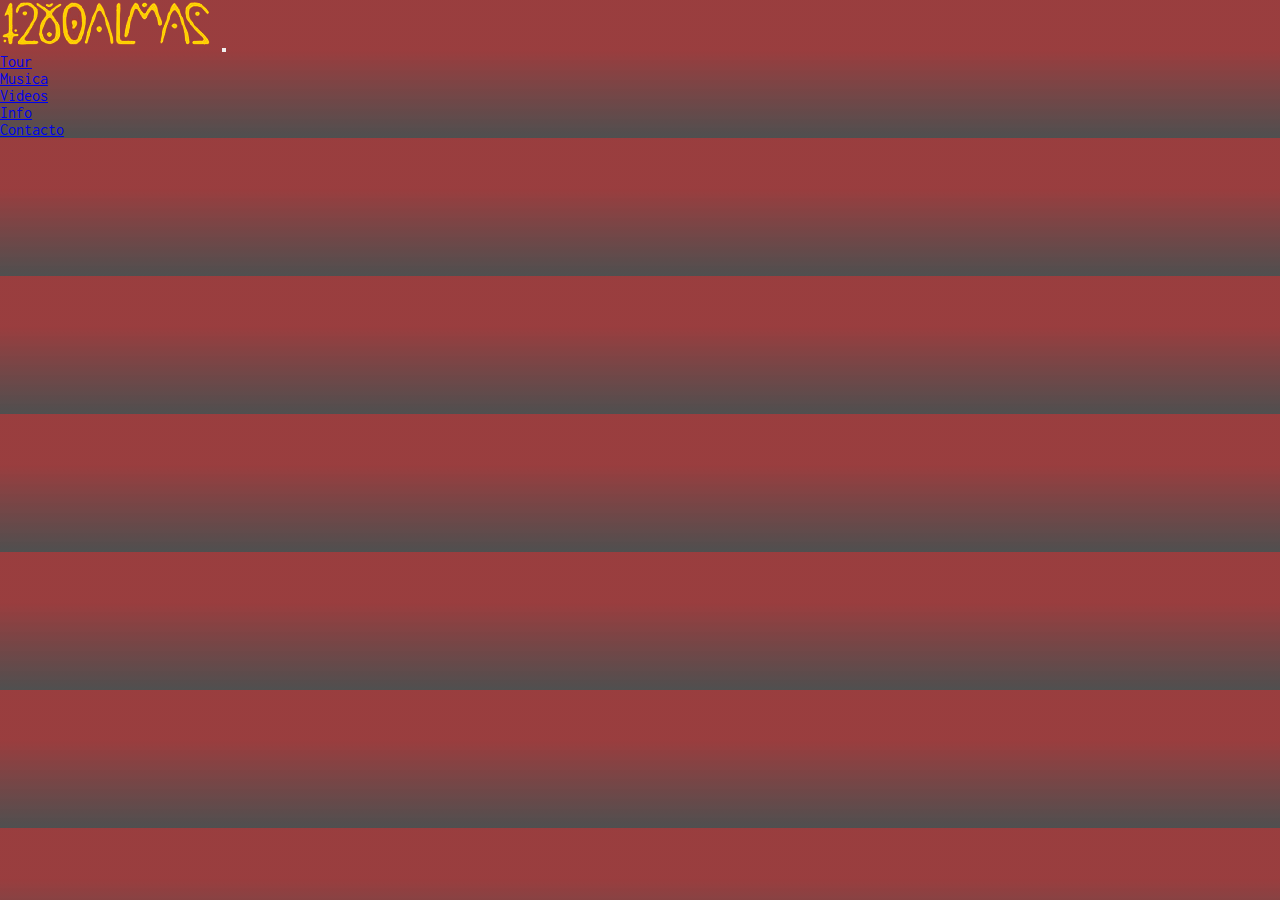
<file: contacto.html>
<!DOCTYPE html>
<html lang="en">

<head>
    <meta charset="UTF-8">
    <meta http-equiv="X-UA-Compatible" content="IE=edge">
    <link rel="icon" type="image/x-icon" href="./images/puno.ico">
    <meta name="viewport" content="width=device-width, initial-scale=1.0">
    <link rel="stylesheet" href="./css/styles.css">
    <link href="https://cdn.jsdelivr.net/npm/bootstrap@5.2.3/dist/css/bootstrap.min.css" rel="stylesheet"
        integrity="sha384-rbsA2VBKQhggwzxH7pPCaAqO46MgnOM80zW1RWuH61DGLwZJEdK2Kadq2F9CUG65" crossorigin="anonymous">
    <script src="https://cdn.jsdelivr.net/npm/bootstrap@5.2.3/dist/js/bootstrap.bundle.min.js"
        integrity="sha384-kenU1KFdBIe4zVF0s0G1M5b4hcpxyD9F7jL+jjXkk+Q2h455rYXK/7HAuoJl+0I4"
        crossorigin="anonymous"></script>    
    <title>1280 Almas</title>
</head>

<body>

    <nav class="navbar navbar-expand-lg navbar-dark shadow-5-strong">
        <div class="container-fluid">
            <a class="navbar-brand" href="#"><img class="nav__logo" src="./images/menu/1280Almas.png"
                    alt="logo 1280 almas"></a>
            <button class="navbar-toggler" type="button" data-bs-toggle="collapse"
                data-bs-target="#navbarSupportedContent" aria-controls="navbarSupportedContent" aria-expanded="false"
                aria-label="Toggle navigation">
                <span class="navbar-toggler-icon"></span>
            </button>
            <div class="collapse navbar-collapse" id="navbarSupportedContent">
                <ul class="navbar-nav me-auto mb-2 mb-lg-0 fs-2">
                    <li class="nav-item">
                        <a href="tour.html" class="nav-link">Tour</a>
                    </li>
                    <li class="nav-item">
                        <a href="musica.html" class="nav-link ">Musica</a>
                    </li>
                    <li class="nav-item">
                        <a  href="videos.html"class="nav-link ">Videos</a>
                    </li>
                    <li class="nav-item">
                        <a href="info.html" class="nav-link ">Info</a>
                    </li>
                    <li class="nav-item">
                        <a href="contacto.html" class="nav-link ">Contacto</a>
                    </li>
                </ul>
                <!-- <form class="d-flex" role="search">
                    <input class="form-control me-2" type="search" placeholder="Buscar" aria-label="Search">
                    <button class="btn btn-success" type="submit">Buscar</button>
                </form> -->
            </div>
        </div>
    </nav>

    <!-- <main class="main wrapper">

    </main> -->

    <!-- <footer class="footer">
        <div class="contenedor__footer">
            <a href="https://www.facebook.com/1280almas" target="_blank">
                <img src="./images/facebook.png" alt="facebook">
            </a>
            <a href="https://www.youtube.com/@user-gc6nt2ev9l" target="_blank">
                <img src="./images/youtube.png" alt="facebook">
            </a>
            <a href="https://www.instagram.com/1280almas/?next=%2F" target="_blank">
                <img src="./images/instagram.png" alt="facebook">
            </a>
        </div>
    </footer> -->

</body>

</html>
</file>
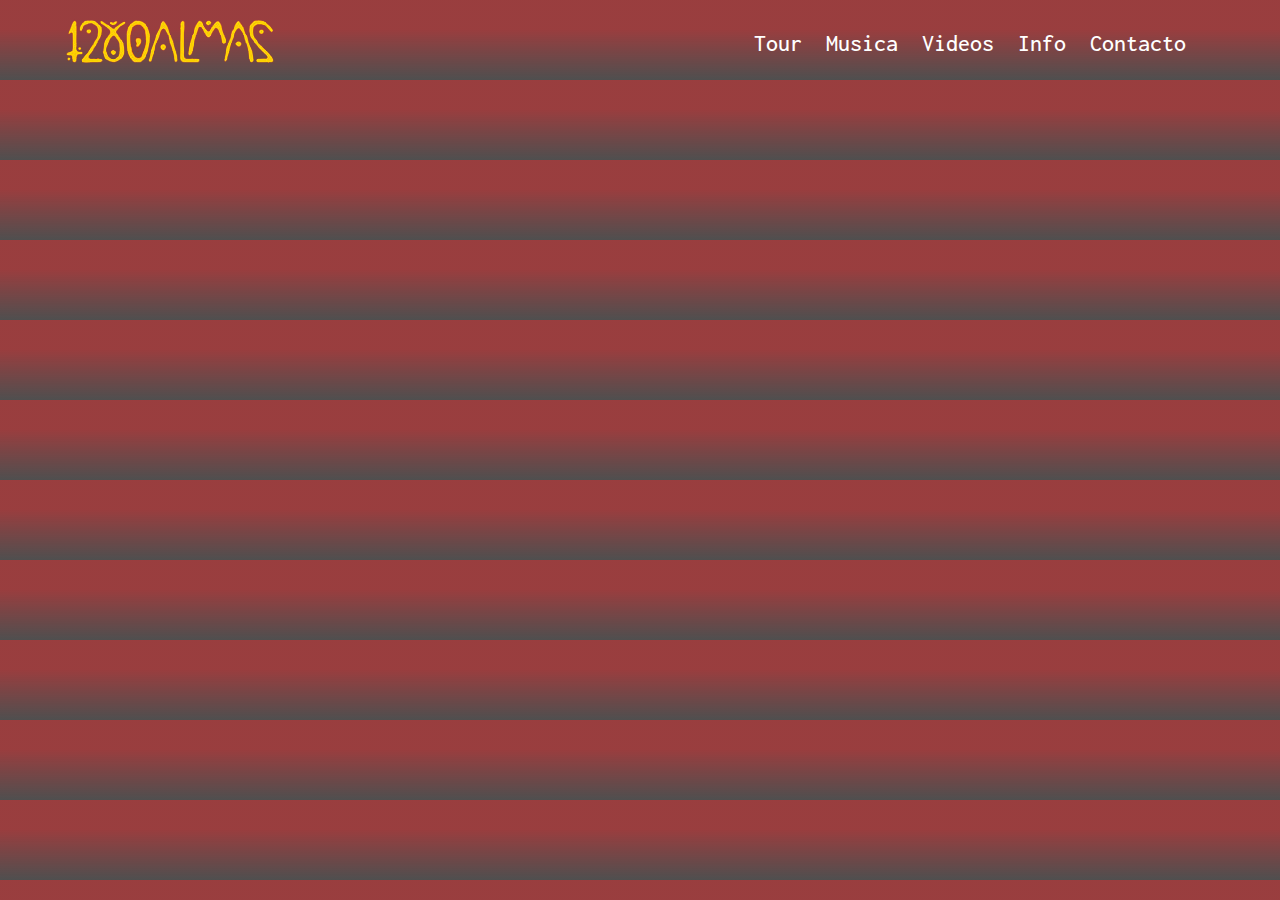
<file: info.html>
<!DOCTYPE html>
<html lang="en">

<head>
    <meta charset="UTF-8">
    <meta http-equiv="X-UA-Compatible" content="IE=edge">
    <link rel="icon" type="image/x-icon" href="./images/puno.ico">
    <meta name="viewport" content="width=device-width, initial-scale=1.0">
    <link rel="stylesheet" href="./css/styles.css">
    <title>1280 Almas</title>
</head>

<body>

    <header class="header wrapper">
        <nav class="nav">
            <img class="nav__logo" src="./images/menu/1280Almas.png" alt="logo 1280 almas">
            <div class="nav__links" id="menu">
                <a href="tour.html" class="nav__link">Tour</a>
                <a href="musica.html" class="nav__link">Musica</a>
                <a href="videos.html" class="nav__link">Videos</a>
                <a href="info.html" class="nav__link">Info</a>
                <a href="contacto.html" class="nav__link">Contacto</a>
            </div>

            <a href="#menu" class="nav__menu">
                <img src="images/menu/icon-menu.svg" alt="imagen menu" class="nav__img">
            </a>

            <a href="#" class="nav__close">
                <img src="images/menu/icon-menu-close.svg" alt="Imagen cerrar" class="nav__img">
            </a>

        </nav>
    </header>

    <main class="main wrapper">

    </main>

    <!-- <footer class="footer">
        <div class="contenedor__footer">
            <a href="https://www.facebook.com/1280almas" target="_blank">
                <img src="./images/facebook.png" alt="facebook">
            </a>
            <a href="https://www.youtube.com/@user-gc6nt2ev9l" target="_blank">
                <img src="./images/youtube.png" alt="facebook">
            </a>
            <a href="https://www.instagram.com/1280almas/?next=%2F" target="_blank">
                <img src="./images/instagram.png" alt="facebook">
            </a>
        </div>
    </footer> -->

</body>

</html>
</file>
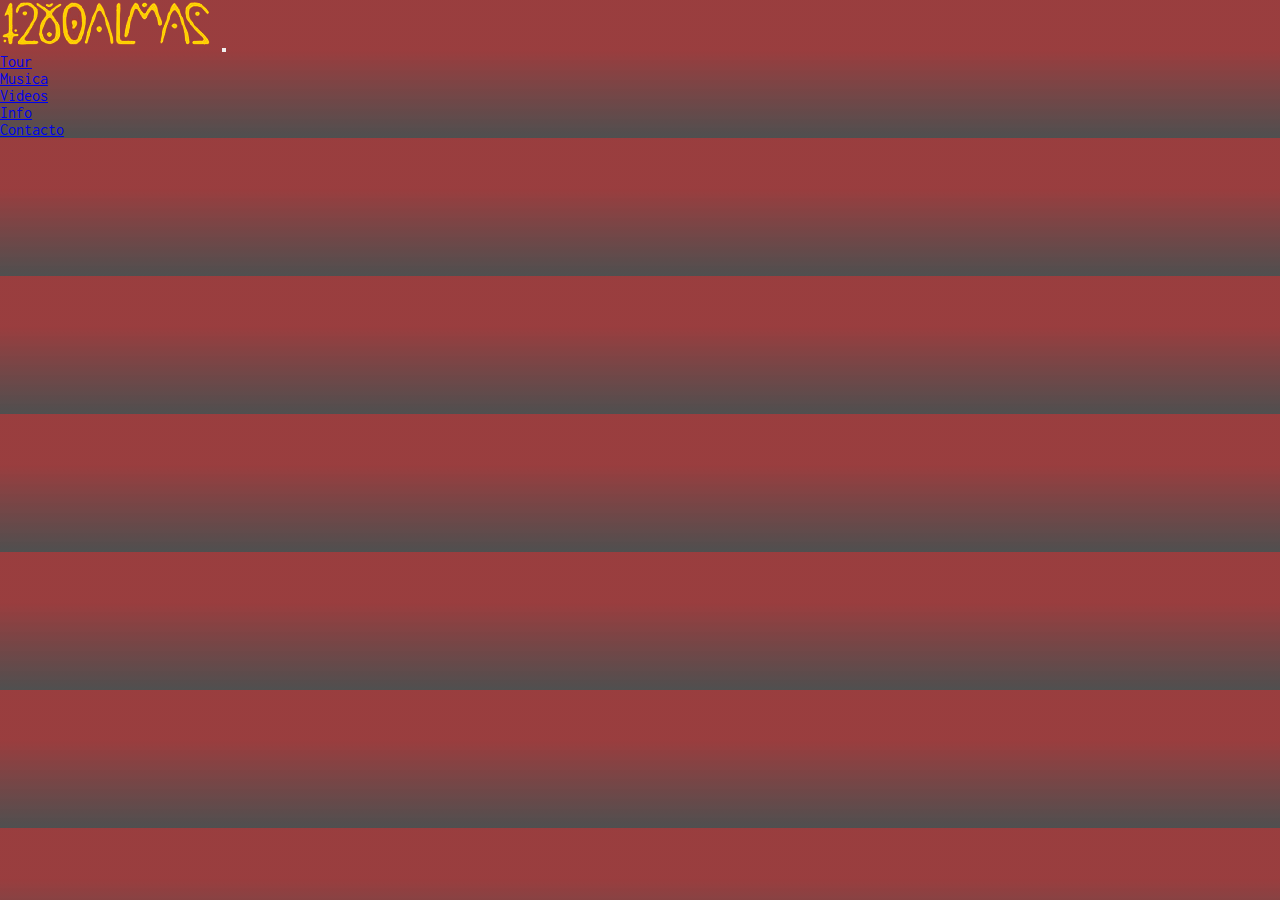
<file: musica.html>
<!DOCTYPE html>
<html lang="en">

<head>
    <meta charset="UTF-8">
    <meta http-equiv="X-UA-Compatible" content="IE=edge">
    <link rel="icon" type="image/x-icon" href="./images/puno.ico">
    <meta name="viewport" content="width=device-width, initial-scale=1.0">
    <link rel="stylesheet" href="./css/styles.css">
    <link href="https://cdn.jsdelivr.net/npm/bootstrap@5.2.3/dist/css/bootstrap.min.css" rel="stylesheet"
        integrity="sha384-rbsA2VBKQhggwzxH7pPCaAqO46MgnOM80zW1RWuH61DGLwZJEdK2Kadq2F9CUG65" crossorigin="anonymous">
    <script src="https://cdn.jsdelivr.net/npm/bootstrap@5.2.3/dist/js/bootstrap.bundle.min.js"
        integrity="sha384-kenU1KFdBIe4zVF0s0G1M5b4hcpxyD9F7jL+jjXkk+Q2h455rYXK/7HAuoJl+0I4"
        crossorigin="anonymous"></script>    
    <title>1280 Almas</title>
</head>

<body>

    <nav class="navbar navbar-expand-lg navbar-dark shadow-5-strong">
        <div class="container-fluid">
            <a class="navbar-brand" href="#"><img class="nav__logo" src="./images/menu/1280Almas.png"
                    alt="logo 1280 almas"></a>
            <button class="navbar-toggler" type="button" data-bs-toggle="collapse"
                data-bs-target="#navbarSupportedContent" aria-controls="navbarSupportedContent" aria-expanded="false"
                aria-label="Toggle navigation">
                <span class="navbar-toggler-icon"></span>
            </button>
            <div class="collapse navbar-collapse" id="navbarSupportedContent">
                <ul class="navbar-nav me-auto mb-2 mb-lg-0 fs-2">
                    <li class="nav-item">
                        <a href="tour.html" class="nav-link">Tour</a>
                    </li>
                    <li class="nav-item">
                        <a href="musica.html" class="nav-link ">Musica</a>
                    </li>
                    <li class="nav-item">
                        <a  href="video.html"class="nav-link ">Videos</a>
                    </li>
                    <li class="nav-item">
                        <a href="info.html" class="nav-link ">Info</a>
                    </li>
                    <li class="nav-item">
                        <a href="contacto.html" class="nav-link ">Contacto</a>
                    </li>
                </ul>
                <!-- <form class="d-flex" role="search">
                    <input class="form-control me-2" type="search" placeholder="Buscar" aria-label="Search">
                    <button class="btn btn-success" type="submit">Buscar</button>
                </form> -->
            </div>
        </div>
    </nav>

    <!-- <main class="main wrapper">

    </main> -->

    <!-- <footer class="footer">
        <div class="contenedor__footer">
            <a href="https://www.facebook.com/1280almas" target="_blank">
                <img src="./images/facebook.png" alt="facebook">
            </a>
            <a href="https://www.youtube.com/@user-gc6nt2ev9l" target="_blank">
                <img src="./images/youtube.png" alt="facebook">
            </a>
            <a href="https://www.instagram.com/1280almas/?next=%2F" target="_blank">
                <img src="./images/instagram.png" alt="facebook">
            </a>
        </div>
    </footer> -->

</body>

</html>
</file>
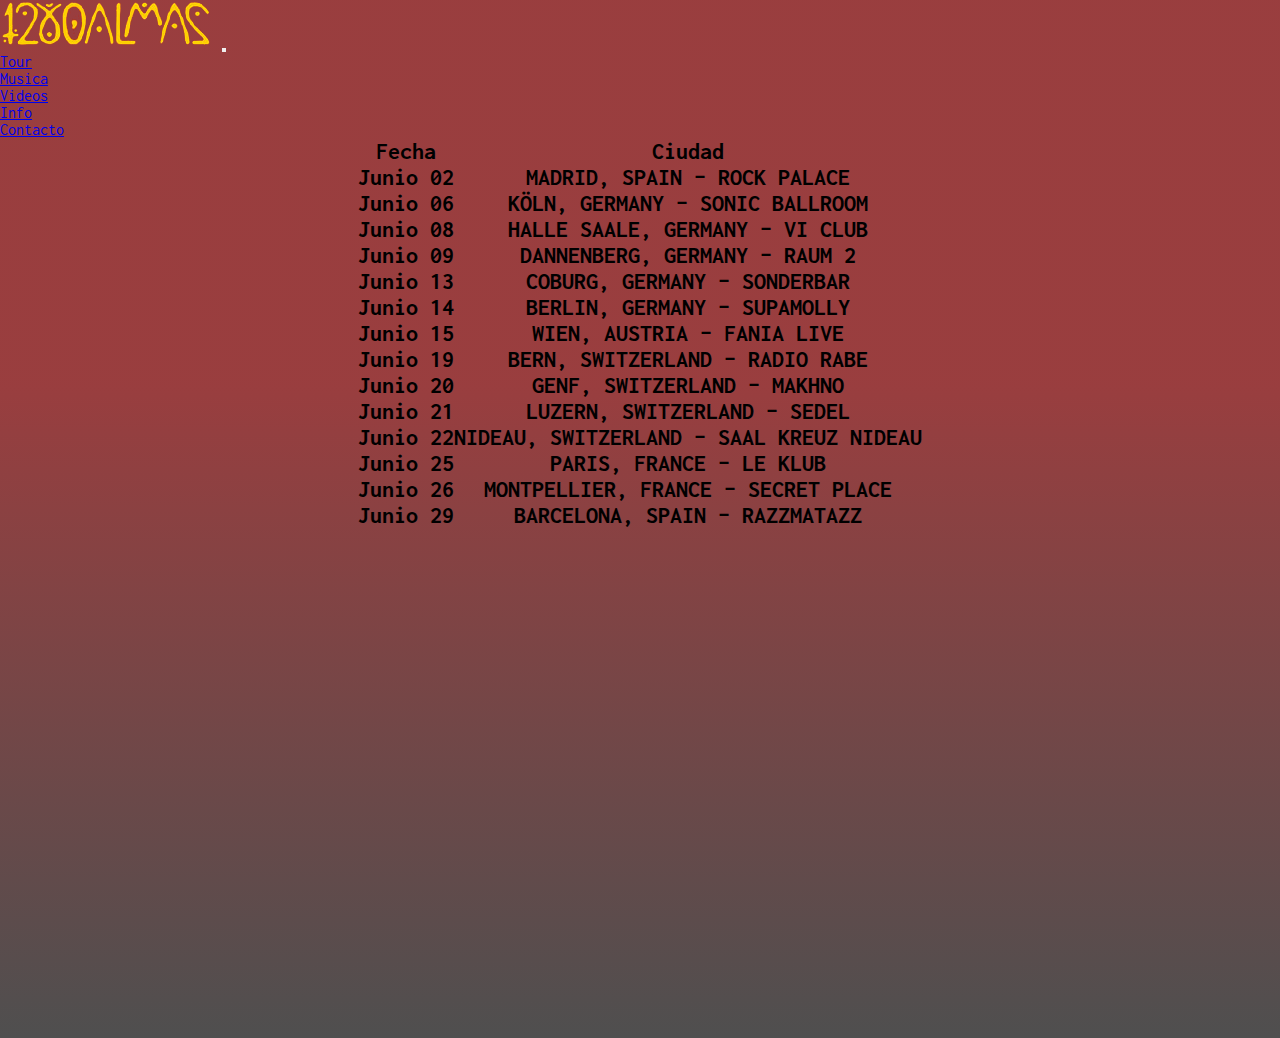
<file: tour.html>
<!DOCTYPE html>
<html lang="en">

<head>
    <meta charset="UTF-8">
    <meta http-equiv="X-UA-Compatible" content="IE=edge">
    <link rel="icon" type="image/x-icon" href="./images/puno.ico">
    <meta name="viewport" content="width=device-width, initial-scale=1.0">
    <!-- <link href="https://fonts.googleapis.com/css?family=Lobster" rel="stylesheet"> -->
    <link rel="stylesheet" href="./css/styles.css">

    <!-- <link href="https://cdn.jsdelivr.net/npm/bootstrap@5.2.3/dist/css/bootstrap.min.css" rel="stylesheet"
        integrity="sha384-rbsA2VBKQhggwzxH7pPCaAqO46MgnOM80zW1RWuH61DGLwZJEdK2Kadq2F9CUG65" crossorigin="anonymous">
    <script src="https://cdn.jsdelivr.net/npm/@popperjs/core@2.11.6/dist/umd/popper.min.js"
        integrity="sha384-oBqDVmMz9ATKxIep9tiCxS/Z9fNfEXiDAYTujMAeBAsjFuCZSmKbSSUnQlmh/jp3"
        crossorigin="anonymous"></script>
    <script src="https://cdn.jsdelivr.net/npm/bootstrap@5.2.3/dist/js/bootstrap.min.js"
        integrity="sha384-cuYeSxntonz0PPNlHhBs68uyIAVpIIOZZ5JqeqvYYIcEL727kskC66kF92t6Xl2V"
        crossorigin="anonymous"></script> -->

        <link href="https://cdn.jsdelivr.net/npm/bootstrap@5.2.3/dist/css/bootstrap.min.css" rel="stylesheet"
        integrity="sha384-rbsA2VBKQhggwzxH7pPCaAqO46MgnOM80zW1RWuH61DGLwZJEdK2Kadq2F9CUG65" crossorigin="anonymous">
    <script src="https://cdn.jsdelivr.net/npm/bootstrap@5.2.3/dist/js/bootstrap.bundle.min.js"
        integrity="sha384-kenU1KFdBIe4zVF0s0G1M5b4hcpxyD9F7jL+jjXkk+Q2h455rYXK/7HAuoJl+0I4"
        crossorigin="anonymous"></script>        
    <title>1280 Almas</title>
</head>

<body>

    <nav class="navbar navbar-expand-lg navbar-dark shadow-5-strong">
        <div class="container-fluid">
            <a class="navbar-brand" href="#"><img class="nav__logo" src="./images/menu/1280Almas.png"
                    alt="logo 1280 almas"></a>
            <button class="navbar-toggler" type="button" data-bs-toggle="collapse"
                data-bs-target="#navbarSupportedContent" aria-controls="navbarSupportedContent" aria-expanded="false"
                aria-label="Toggle navigation">
                <span class="navbar-toggler-icon"></span>
            </button>
            <div class="collapse navbar-collapse" id="navbarSupportedContent">
                <ul class="navbar-nav me-auto mb-2 mb-lg-0 fs-2">
                    <li class="nav-item">
                        <a href="tour.html" class="nav-link">Tour</a>
                    </li>
                    <li class="nav-item">
                        <a href="musica.html" class="nav-link ">Musica</a>
                    </li>
                    <li class="nav-item">
                        <a  href="video.html"class="nav-link ">Videos</a>
                    </li>
                    <li class="nav-item">
                        <a href="info.html" class="nav-link ">Info</a>
                    </li>
                    <li class="nav-item">
                        <a href="contacto.html" class="nav-link ">Contacto</a>
                    </li>
                </ul>
                <!-- <form class="d-flex" role="search">
                    <input class="form-control me-2" type="search" placeholder="Buscar" aria-label="Search">
                    <button class="btn btn-success" type="submit">Buscar</button>
                </form> -->
            </div>
        </div>
    </nav>

    <main class="tour wrapper">
        <table id="idToures" class="table table-striped table-hover">
            <thead>
                <td>Fecha</td>
                <td>Ciudad</td>
            </thead>
            <!-- <tbody>
                <tr>
                    <td>2123</td>
                    <td>2123</td>
                </tr>
                <tr>
                    <td>2123</td>
                    <td>2123</td>
                </tr>
                <tr>
                    <td>2123</td>
                    <td>2123</td>
                </tr>
                <tr>
                    <td>2123</td>
                    <td>2123</td>
                </tr>
                <tr>
                    <td>2123</td>
                    <td>2123</td>
                </tr>
                <tr>
                    <td>2123</td>
                    <td>2123</td>
                </tr>
                <tr>
                    <td>2123</td>
                    <td>2123</td>
                </tr>
                <tr>
                    <td>2123</td>
                    <td>2123</td>
                </tr>
                <tr>
                    <td>2123</td>
                    <td>2123</td>
                </tr>
                <tr>
                    <td>2123</td>
                    <td>2123</td>
                </tr>
                <tr>
                    <td>2123</td>
                    <td>2123</td>
                </tr>
                <tr>
                    <td>2123</td>
                    <td>2123</td>
                </tr>
                <tr>
                    <td>2123</td>
                    <td>2123</td>
                </tr>
                <tr>
                    <td>2123</td>
                    <td>2123</td>
                </tr>
            </tbody> -->
        </table>
    </main>

    <!-- <footer class="footer">
        <div class="contenedor__footer">
            <a href="https://www.facebook.com/1280almas" target="_blank">
                <img src="./images/facebook.png" alt="facebook">
            </a>
            <a href="https://www.youtube.com/@user-gc6nt2ev9l" target="_blank">
                <img src="./images/youtube.png" alt="facebook">
            </a>
            <a href="https://www.instagram.com/1280almas/?next=%2F" target="_blank">
                <img src="./images/instagram.png" alt="facebook">
            </a>
        </div>
    </footer> -->

    <script src="data/tour.json"></script>
    <script src="js/tour.js"></script>

</body>

</html>
</file>
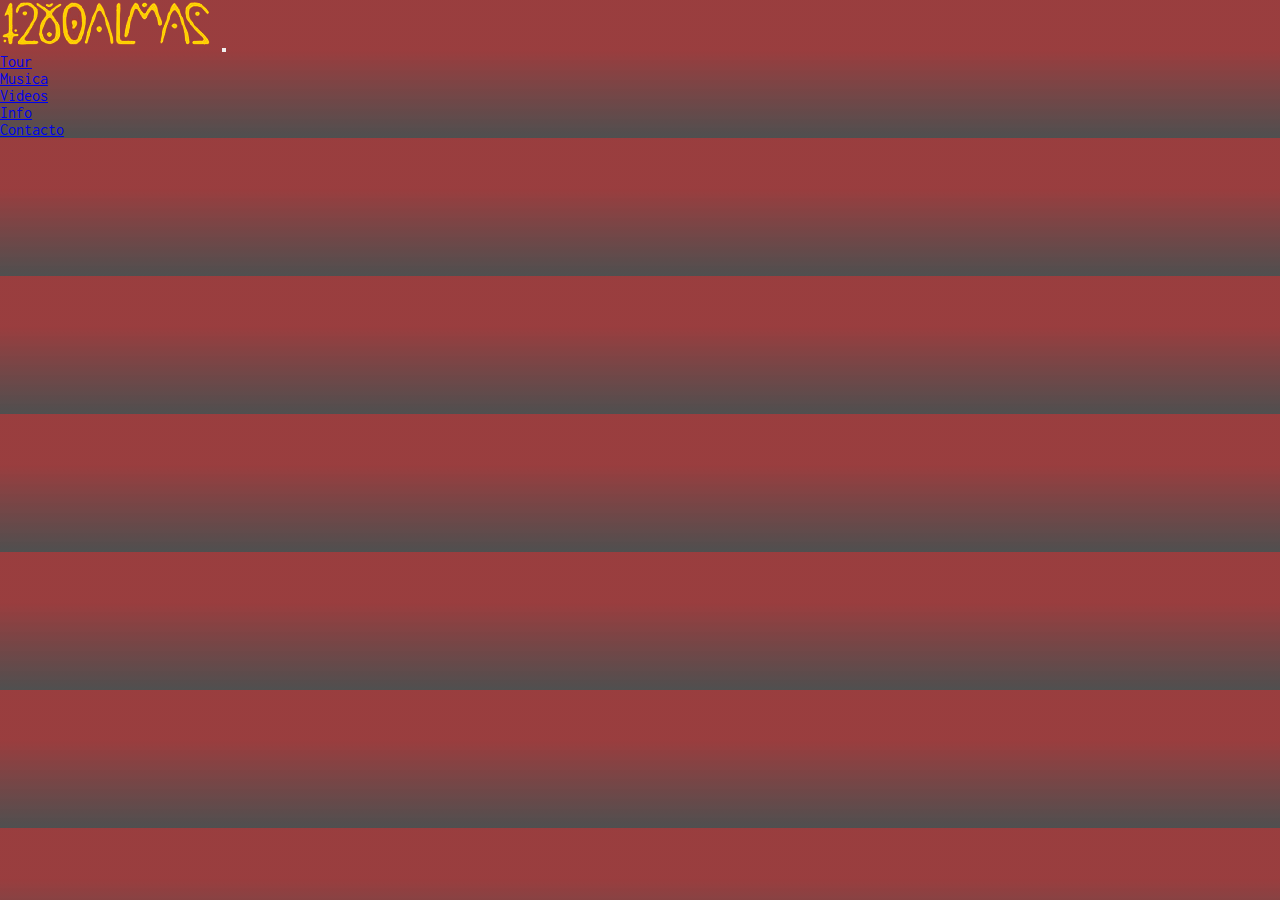
<file: video.html>
<!DOCTYPE html>
<html lang="en">

<head>
    <meta charset="UTF-8">
    <meta http-equiv="X-UA-Compatible" content="IE=edge">
    <link rel="icon" type="image/x-icon" href="./images/puno.ico">
    <meta name="viewport" content="width=device-width, initial-scale=1.0">
    <!-- <link href="https://fonts.googleapis.com/css?family=Lobster" rel="stylesheet"> -->
    <link rel="stylesheet" href="./css/styles.css">
    <link href="https://cdn.jsdelivr.net/npm/bootstrap@5.2.3/dist/css/bootstrap.min.css" rel="stylesheet"
        integrity="sha384-rbsA2VBKQhggwzxH7pPCaAqO46MgnOM80zW1RWuH61DGLwZJEdK2Kadq2F9CUG65" crossorigin="anonymous">
    <script src="https://cdn.jsdelivr.net/npm/bootstrap@5.2.3/dist/js/bootstrap.bundle.min.js"
        integrity="sha384-kenU1KFdBIe4zVF0s0G1M5b4hcpxyD9F7jL+jjXkk+Q2h455rYXK/7HAuoJl+0I4"
        crossorigin="anonymous"></script>

    <title>1280 Almas</title>
</head>

<body>

    <nav class="navbar navbar-expand-lg navbar-dark shadow-5-strong">
        <div class="container-fluid">
            <a class="navbar-brand" href="#"><img class="nav__logo" src="./images/menu/1280Almas.png"
                    alt="logo 1280 almas"></a>
            <button class="navbar-toggler" type="button" data-bs-toggle="collapse"
                data-bs-target="#navbarSupportedContent" aria-controls="navbarSupportedContent" aria-expanded="false"
                aria-label="Toggle navigation">
                <span class="navbar-toggler-icon"></span>
            </button>
            <div class="collapse navbar-collapse" id="navbarSupportedContent">
                <ul class="navbar-nav me-auto mb-2 mb-lg-0 fs-2">
                    <li class="nav-item">
                        <a href="tour.html" class="nav-link">Tour</a>
                    </li>
                    <li class="nav-item">
                        <a href="musica.html" class="nav-link ">Musica</a>
                    </li>
                    <li class="nav-item">
                        <a href="video.html" class="nav-link ">Videos</a>
                    </li>
                    <li class="nav-item">
                        <a href="info.html" class="nav-link ">Info</a>
                    </li>
                    <li class="nav-item">
                        <a href="contacto.html" class="nav-link ">Contacto</a>
                    </li>
                </ul>
                <!-- <form class="d-flex" role="search">
                    <input class="form-control me-2" type="search" placeholder="Buscar" aria-label="Search">
                    <button class="btn btn-success" type="submit">Buscar</button>
                </form> -->
            </div>
        </div>
    </nav>



    <!-- <main class="video-thumb-grid wrapper">


        <a href="https://www.youtube.com/watch?v=p9RtKPyAFZQ" data-youtube-id="p9RtKPyAFZQ"
            class="video-thumb js-trigger-video-modal">
            <img class="video-banner-img" src="images/videos/barricada.jpg" alt="" />
        </a>
        <a href="https://www.youtube.com/watch?v=p9RtKPyAFZQ" data-youtube-id="p9RtKPyAFZQ"
            class="video-thumb js-trigger-video-modal">
            <img class="video-banner-img" src="images/videos/Herencia.jpg" alt="" />
        </a>
        <a href="https://www.youtube.com/watch?v=p9RtKPyAFZQ" data-youtube-id="p9RtKPyAFZQ"
            class="video-thumb js-trigger-video-modal">
            <img class="video-banner-img" src="images/videos/pasajero.jpg" alt="" />
        </a>



        <section class="video-modal">

            <div id="video-modal-content" class="video-modal-content">

                <iframe id="youtube" width="100%" height="100%" frameborder="0" allow="autoplay" allowfullscreen
                    src=""></iframe>

                <a href="#" class="close-video-modal">
                    <svg version="1.1" xmlns="http://www.w3.org/2000/svg" xmlns:xlink="http://www.w3.org/1999/xlink"
                        x="0" y="0" viewBox="0 0 32 32" style="enable-background:new 0 0 32 32;" xml:space="preserve"
                        width="24" height="24">

                        <g id="icon-x-close">
                            <path fill="#ffffff"
                                d="M30.3448276,31.4576271 C29.9059965,31.4572473 29.4852797,31.2855701 29.1751724,30.980339 L0.485517241,2.77694915 C-0.122171278,2.13584324 -0.104240278,1.13679247 0.52607603,0.517159487 C1.15639234,-0.102473494 2.17266813,-0.120100579 2.82482759,0.477288136 L31.5144828,28.680678 C31.9872448,29.1460053 32.1285698,29.8453523 31.8726333,30.4529866 C31.6166968,31.0606209 31.0138299,31.4570487 30.3448276,31.4576271 Z"
                                id="Shape"></path>
                            <path fill="#ffffff"
                                d="M1.65517241,31.4576271 C0.986170142,31.4570487 0.383303157,31.0606209 0.127366673,30.4529866 C-0.12856981,29.8453523 0.0127551942,29.1460053 0.485517241,28.680678 L29.1751724,0.477288136 C29.8273319,-0.120100579 30.8436077,-0.102473494 31.473924,0.517159487 C32.1042403,1.13679247 32.1221713,2.13584324 31.5144828,2.77694915 L2.82482759,30.980339 C2.51472031,31.2855701 2.09400353,31.4572473 1.65517241,31.4576271 Z"
                                id="Shape"></path>
                        </g>

                    </svg>
                </a>

            </div>


            <div class="overlay"></div>


        </section>
    </main> -->

    <!-- <footer class="footer">
        <div class="contenedor__footer">
            <a href="https://www.facebook.com/1280almas" target="_blank">
                <img src="./images/facebook.png" alt="facebook">
            </a>
            <a href="https://www.youtube.com/@user-gc6nt2ev9l" target="_blank">
                <img src="./images/youtube.png" alt="facebook">
            </a>
            <a href="https://www.instagram.com/1280almas/?next=%2F" target="_blank">
                <img src="./images/instagram.png" alt="facebook">
            </a>
        </div>
    </footer> -->

    <!-- <script src="js/video.js"></script> -->

</body>

</html>
</file>
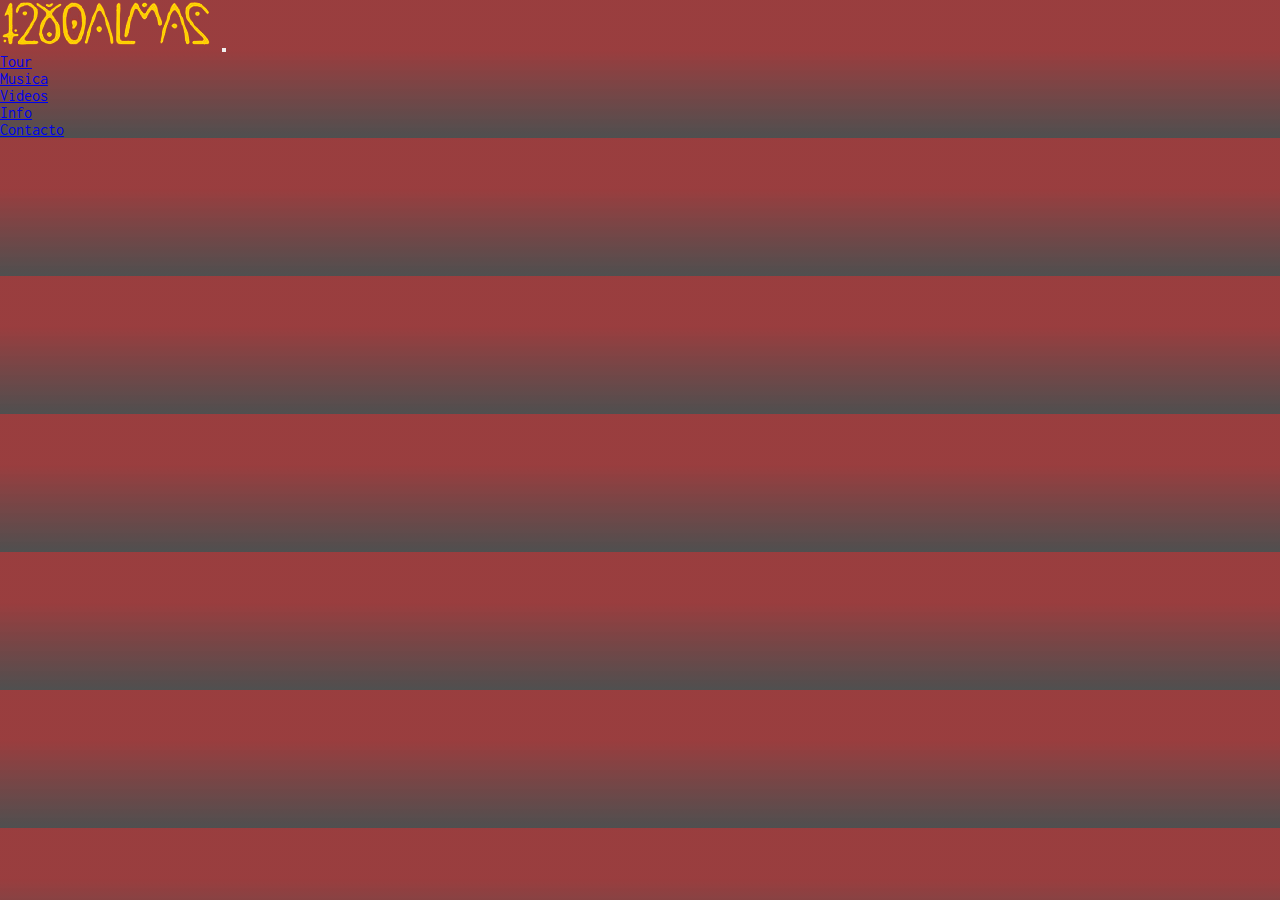
<file: videos.html>
<!DOCTYPE html>
<html lang="en">

<head>
    <meta charset="UTF-8">
    <meta http-equiv="X-UA-Compatible" content="IE=edge">
    <link rel="icon" type="image/x-icon" href="./images/puno.ico">
    <meta name="viewport" content="width=device-width, initial-scale=1.0">
    <!-- <link href="https://fonts.googleapis.com/css?family=Lobster" rel="stylesheet"> -->
    <link rel="stylesheet" href="./css/styles.css">
    <link href="https://cdn.jsdelivr.net/npm/bootstrap@5.2.3/dist/css/bootstrap.min.css" rel="stylesheet"
        integrity="sha384-rbsA2VBKQhggwzxH7pPCaAqO46MgnOM80zW1RWuH61DGLwZJEdK2Kadq2F9CUG65" crossorigin="anonymous">
    <script src="https://cdn.jsdelivr.net/npm/bootstrap@5.2.3/dist/js/bootstrap.bundle.min.js"
        integrity="sha384-kenU1KFdBIe4zVF0s0G1M5b4hcpxyD9F7jL+jjXkk+Q2h455rYXK/7HAuoJl+0I4"
        crossorigin="anonymous"></script>

    <title>1280 Almas</title>
</head>

<body>

    <nav class="navbar navbar-expand-lg navbar-dark shadow-5-strong">
        <div class="container-fluid">
            <a class="navbar-brand" href="#"><img class="nav__logo" src="./images/menu/1280Almas.png"
                    alt="logo 1280 almas"></a>
            <button class="navbar-toggler" type="button" data-bs-toggle="collapse"
                data-bs-target="#navbarSupportedContent" aria-controls="navbarSupportedContent" aria-expanded="false"
                aria-label="Toggle navigation">
                <span class="navbar-toggler-icon"></span>
            </button>
            <div class="collapse navbar-collapse" id="navbarSupportedContent">
                <ul class="navbar-nav me-auto mb-2 mb-lg-0">
                    <li class="nav-item">
                        <a href="tour.html" class="nav-link">Tour</a>
                    </li>
                    <li class="nav-item">
                        <a href="musica.html" class="nav-link ">Musica</a>
                    </li>
                    <li class="nav-item">
                        <a href="videos.html" class="nav-link ">Videos</a>
                    </li>
                    <li class="nav-item">
                        <a href="info.html" class="nav-link ">Info</a>
                    </li>
                    <li class="nav-item">
                        <a href="contacto.html" class="nav-link ">Contacto</a>
                    </li>
                </ul>
                <!-- <form class="d-flex" role="search">
                    <input class="form-control me-2" type="search" placeholder="Buscar" aria-label="Search">
                    <button class="btn btn-success" type="submit">Buscar</button>
                </form> -->
            </div>
        </div>
    </nav>



    <!-- <main class="video-thumb-grid wrapper">


        <a href="https://www.youtube.com/watch?v=p9RtKPyAFZQ" data-youtube-id="p9RtKPyAFZQ"
            class="video-thumb js-trigger-video-modal">
            <img class="video-banner-img" src="images/videos/barricada.jpg" alt="" />
        </a>
        <a href="https://www.youtube.com/watch?v=p9RtKPyAFZQ" data-youtube-id="p9RtKPyAFZQ"
            class="video-thumb js-trigger-video-modal">
            <img class="video-banner-img" src="images/videos/Herencia.jpg" alt="" />
        </a>
        <a href="https://www.youtube.com/watch?v=p9RtKPyAFZQ" data-youtube-id="p9RtKPyAFZQ"
            class="video-thumb js-trigger-video-modal">
            <img class="video-banner-img" src="images/videos/pasajero.jpg" alt="" />
        </a>



        <section class="video-modal">

            <div id="video-modal-content" class="video-modal-content">

                <iframe id="youtube" width="100%" height="100%" frameborder="0" allow="autoplay" allowfullscreen
                    src=""></iframe>

                <a href="#" class="close-video-modal">
                    <svg version="1.1" xmlns="http://www.w3.org/2000/svg" xmlns:xlink="http://www.w3.org/1999/xlink"
                        x="0" y="0" viewBox="0 0 32 32" style="enable-background:new 0 0 32 32;" xml:space="preserve"
                        width="24" height="24">

                        <g id="icon-x-close">
                            <path fill="#ffffff"
                                d="M30.3448276,31.4576271 C29.9059965,31.4572473 29.4852797,31.2855701 29.1751724,30.980339 L0.485517241,2.77694915 C-0.122171278,2.13584324 -0.104240278,1.13679247 0.52607603,0.517159487 C1.15639234,-0.102473494 2.17266813,-0.120100579 2.82482759,0.477288136 L31.5144828,28.680678 C31.9872448,29.1460053 32.1285698,29.8453523 31.8726333,30.4529866 C31.6166968,31.0606209 31.0138299,31.4570487 30.3448276,31.4576271 Z"
                                id="Shape"></path>
                            <path fill="#ffffff"
                                d="M1.65517241,31.4576271 C0.986170142,31.4570487 0.383303157,31.0606209 0.127366673,30.4529866 C-0.12856981,29.8453523 0.0127551942,29.1460053 0.485517241,28.680678 L29.1751724,0.477288136 C29.8273319,-0.120100579 30.8436077,-0.102473494 31.473924,0.517159487 C32.1042403,1.13679247 32.1221713,2.13584324 31.5144828,2.77694915 L2.82482759,30.980339 C2.51472031,31.2855701 2.09400353,31.4572473 1.65517241,31.4576271 Z"
                                id="Shape"></path>
                        </g>

                    </svg>
                </a>

            </div>


            <div class="overlay"></div>


        </section>
    </main> -->

    <!-- <footer class="footer">
        <div class="contenedor__footer">
            <a href="https://www.facebook.com/1280almas" target="_blank">
                <img src="./images/facebook.png" alt="facebook">
            </a>
            <a href="https://www.youtube.com/@user-gc6nt2ev9l" target="_blank">
                <img src="./images/youtube.png" alt="facebook">
            </a>
            <a href="https://www.instagram.com/1280almas/?next=%2F" target="_blank">
                <img src="./images/instagram.png" alt="facebook">
            </a>
        </div>
    </footer> -->

    <!-- <script src="js/video.js"></script> -->

</body>

</html>
</file>
<file: css/styles.css>
@import url("https://fonts.googleapis.com/css2?family=Inconsolata:wght@300;500;700;900&family=Roboto:wght@500&family=Space+Grotesk:wght@500&display=swap");
@import url("https://fonts.googleapis.com/css2?family=Fredoka+One&family=Inconsolata:wght@300;500;700;900&family=Roboto:wght@500&family=Space+Grotesk:wght@500&display=swap");

:root {
  --soft-orange: hsl(35, 77%, 62%);
  --soft-red: hsl(5, 85%, 63%);
  --fff-white: hsl(36, 100%, 99%);
  --grayish-blue: hsl(233, 8%, 79%);
  --dark-grayish-blue: hsl(236, 13%, 42%);
  --very-dark-blue: hsl(240, 100%, 5%);
}

* {
  margin: 0;
  padding: 0;
  box-sizing: border-box;
}

body {
  font-family: "Inconsolata", monospace;
  background: linear-gradient(
    0deg,
    rgba(0, 0, 0, 0.6895133053221288) 0%,
    rgba(153, 61, 62, 0.9948354341736695) 63%,
    rgba(153, 61, 62, 0.9948354341736695) 95%
  );
}

.noscroll {
  overflow: hidden;
}

/*index*/
.content {
  width: 100vw;
  height: 100vh;
  margin: 0;
  font-size: 1rem;
  line-height: 1.5;
  color: #333;
  overflow-x: hidden;
  max-width: 40rem;
  padding-left: 1rem;
  padding-right: 1rem;
  margin: auto;
  text-align: center;
}

.header-video {
  position: absolute;
  top: 0;
  left: 0;
  width: 100%;
  height: 100vh;
  overflow: hidden;
}

.header-video video {
  min-width: 100%;
  min-height: 100%;
}

.header-overlay {
  height: 100vh;
  width: 100vw;
  position: absolute;
  top: 0;
  left: 0;
  background: #303952;
  opacity: 0.85;
}

.header-content {
  z-index: 2;
  width: 100%;
  height: 100vh;
  display: flex;
  flex-direction: column;
  justify-content: center;
  align-items: center;
}

.header-content h1 {
  font-size: 50px;
  margin-bottom: 0;
  font-family: "Lobster", cursive;
}

.header-content p {
  font-size: 1.5rem;
}

.header-img {
  width: 80%;
  transform: scale(2.5);
}

.wrapper {
  width: 90%;
  margin: 0 auto;
  overflow: hidden;
}

.nav {
  display: grid;
  grid-template-columns: repeat(2, max-content);
  align-items: center;
  justify-content: space-between;
  height: 80px;

  --transform-hamburguer: scale(1);
  --transform-close: scale(0);
}

.nav:has(.nav__links:target) {
  --transform-hamburguer: scale(0);
  --transform-close: scale(1);
}

.nav::before {
  content: "";
  width: 100%;
  position: absolute;
  inset: 0;
  background-color: rgba(0, 0, 0, 0.66);
  opacity: 0;
  pointer-events: none;
  transition: opacity 0.3s;
}

.nav:has(.nav__links:target)::before {
  pointer-events: unset;
  opacity: 1;
}

.nav__menu,
.nav__close {
  grid-column: span 1 / -1;
  grid-row: 1/2;
  transition: 0.1s transform;
}

.nav__menu {
  transform: var(--transform-hamburguer);
}

.nav__close {
  transform: var(--transform-close);
}

.nav__links {
  position: absolute;
  top: 0;
  bottom: 0;
  right: 0;
  width: 60%;
  max-width: 330px;
  height: 100%;
  background-color: var(--fff-white);

  display: grid;
  gap: 1em;
  grid-auto-rows: max-content;

  padding: 100px 0 80px 40px;

  overflow-y: auto;
  pointer-events: none;
  opacity: 0;
  transition: opacity 0.3s;
}

.nav__links:target {
  opacity: 1;
  pointer-events: unset;
  transition-duration: 0.6s;
}

.nav__link {
  color: var(--very-dark-blue);
  text-decoration: none;
  font-size: 1.5rem;
  font-weight: 500;
}

/* pagina home */

.footer {
  position: relative;
  width: 100vw;
  height: 100%;
  bottom: 0;
}

.contenedor__footer {
  padding: 10px;
  width: 100%;
  display: flex;
  flex-direction: row;
  justify-content: center;
  background-color: #ffe6a7;
  gap: 30px;
  border-radius: 30px 0 0 0;
  -webkit-box-shadow: -12px -6px 43px -4px rgba(94, 94, 94, 1);
  -moz-box-shadow: -12px -6px 43px -4px rgba(94, 94, 94, 1);
  box-shadow: -12px -6px 43px -4px rgba(94, 94, 94, 1);
}

/*main*/
.main {
  display: flex;
  flex-direction: row;
  flex-wrap: wrap;
  gap: 30px;
  height: 100%;
}

/* pantalla videos */

.contenedor__videos {
  max-width: 1500px;
  width: 90%;
  display: grid;
  grid-template-columns: 1fr 1fr;
}

.content .video-thumb {
  display: inline-block;
  vertical-align: top;

  text-decoration: none;

  width: calc((100% - 4rem) / 2);
  height: 0;
  padding-top: calc(((100% - 4rem) / 2) * 0.5625);

  margin: 1rem 1rem;

  overflow: hidden;

  position: relative;

  font-size: 1rem;

  -webkit-transform: scale(1);
  transform: scale(1);
  box-shadow: 0 0 0 rgba(0, 0, 0, 0);

  -webkit-transition: all 0.2s ease-out 0.05s;
  transition: all 0.2s ease-out 0.05s;
}

.content .video-thumb:hover {
  -webkit-transform: scale(1.05);
  transform: scale(1.05);
  box-shadow: 0 2px 4px rgba(13, 1, 61, 0.35);
}

.video-thumb-grid {
  position: relative;
  font-size: 0; /* collapse the white-space */
  width: calc(100% + 2rem);
  margin-left: 20px;
  margin-right: 20px;
}

.video-banner-img {
  display: block;
  width: 100%;
  height: 100%;
  object-fit: cover;
  object-position: 50% 50%;
}

.video-modal,
.video-modal .overlay {
  position: absolute;
  top: 0;
  right: 0;
  bottom: 0;
  left: 0;
  z-index: 3000;
}
.video-modal {
  overflow: hidden;
  position: fixed;
  opacity: 0;

  -webkit-transform: translate(500%, 0%);
  transform: translate(500%, 0%);

  -webkit-transition: -webkit-transform 0s linear 0s;
  transition: transform 0s linear 0s;

  /* using flexbox for vertical centering */

  /* Flexbox display */
  display: -webkit-box;
  display: -webkit-flex;
  display: flex;

  /* Vertical alignment */
  -webkit-box-align: center;
  -moz-box-align: center;
  -ms-flex-align: center;
  -webkit-align-items: center;
  align-items: center;

  -webkit-transform-style: preserve-3d;
  -moz-transform-style: preserve-3d;
  transform-style: preserve-3d;
}
.video-modal .overlay {
  z-index: 0;
  background: rgba(13, 1, 61, 0.82); /* overlay color */

  opacity: 0;

  -webkit-transition: opacity 0.2s ease-out 0.05s;
  transition: opacity 0.2s ease-out 0.05s;
}

.video-modal-content {
  position: relative;
  top: auto;
  right: auto;
  bottom: auto;
  left: auto;
  z-index: 1;

  margin: 0 auto;

  overflow-y: visible;

  background: #000;

  width: calc(100% - 12em);
  height: 0;
  padding-top: calc((100% - 12em) * 0.5625); /* 16:9 calc */
}

.show-video-modal .video-modal {
  opacity: 1;

  transform: translate(0%, 0%);
  -webkit-transform: translate(0%, 0%);
}
.show-video-modal .video-modal .overlay {
  opacity: 1;
}
.show-video-modal .video-modal-content {
  transform: translate(0%, 0%);
  -webkit-transform: translate(0%, 0%);
}

.close-video-modal {
  display: block;
  position: absolute;
  left: 0;
  top: -40px;

  text-decoration: none;
  font-size: 20px;
  font-weight: bold;
  color: #fff;
}

iframe#youtube {
  position: absolute;
  top: 0;
  right: 0;
  bottom: 0;
  left: 0;
  z-index: 1;

  background: #000;
  box-shadow: 0px 2px 16px rgba(0, 0, 0, 0.5);
}

.show-video-modal .video-modal {
  opacity: 1;

  transform: translate(0%, 0%);
  -webkit-transform: translate(0%, 0%);
}
.show-video-modal .video-modal .overlay {
  opacity: 1;
}
.show-video-modal .video-modal-content {
  transform: translate(0%, 0%);
  -webkit-transform: translate(0%, 0%);
}

/* -- */

.contenedor__videos iframe {
  margin-top: 100px;
  width: 80%;
  -webkit-box-shadow: 10px 10px 25px 0px rgba(0, 0, 0, 0.75);
  -moz-box-shadow: 10px 10px 25px 0px rgba(0, 0, 0, 0.75);
  box-shadow: 10px 10px 25px 0px rgba(0, 0, 0, 0.75);
}

.contenedor__footer a img {
  width: 30px;
}

/* Pagina Tour */

table,
th,
td {
  border-collapse: collapse;
  /* padding: 2px 3px; */
  text-align: center;
  font-family: "Inconsolata", monospace;
  font-weight: bold;
  font-size: 1.5rem;
}
th {
  font-weight: bold;
  color: rgb(178, 174, 57);
}

.tour {
  width: 80%;
  height: 100vh;
  display: flex;
  justify-content: center;
  align-items: start;
  font-size: 0.2em;
}



/* Medias querys */

@media (min-width: 768px) {
 
  /* .wrapper {
    height: 100vh;
  } */

  /*index */
  .nav::before {
    content: unset;
  }

  .nav:has(.nav__links:target)::before {
    pointer-events: unset;
    opacity: 1;
  }

  .nav__menu,
  .nav__close {
    display: none;
  }

  .nav__links {
    position: unset;
    width: unset;
    max-width: unset;
    gap: 1.5em;
    grid-auto-flow: column;
    padding: 30px;
    overflow-y: unset;
    pointer-events: unset;
    opacity: 1;
    transition: none;
    background-color: transparent;
  }

  .nav__link {
    color: #fff;
  }

  .content {
    padding: 0 3rem 0 3rem;
  }

  .row .contenedor__imgIzq {
    position: absolute;
    margin-top: 10px;
    margin-left: 10px;
    width: 100px;
    height: 30px;
    cursor: url(../images/puno.png), auto;
  }

  .contenedor__imgDerecha {
    display: none;
  }

  .contenedor__videos iframe {
    width: 80%;
  }

  .contenedor__menu {
    display: none;
  }

  .contenedor__hamburguesa {
    display: flex;
    flex-direction: column;
    justify-content: end;
    align-items: end;
    margin: 10px 10px;
    gap: 5px;
  }

  .contenedor__hamburguesa--link {
    width: 50px;
    height: 2px;
    background: #fff;
  }

  /*main*/
  .main {
    /* height: 100%; */
  }

  /* Tour */
  .tour {
    width: 80%;
    /* margin-top: 100px; */
    transition: 1s margin-top;
  }

  /* videos */

  .contenedor__videos {
    max-width: 1500px;
    width: 90%;
    display: grid;
    grid-template-columns: 1fr 1fr 1fr;
  }
}
</file>
